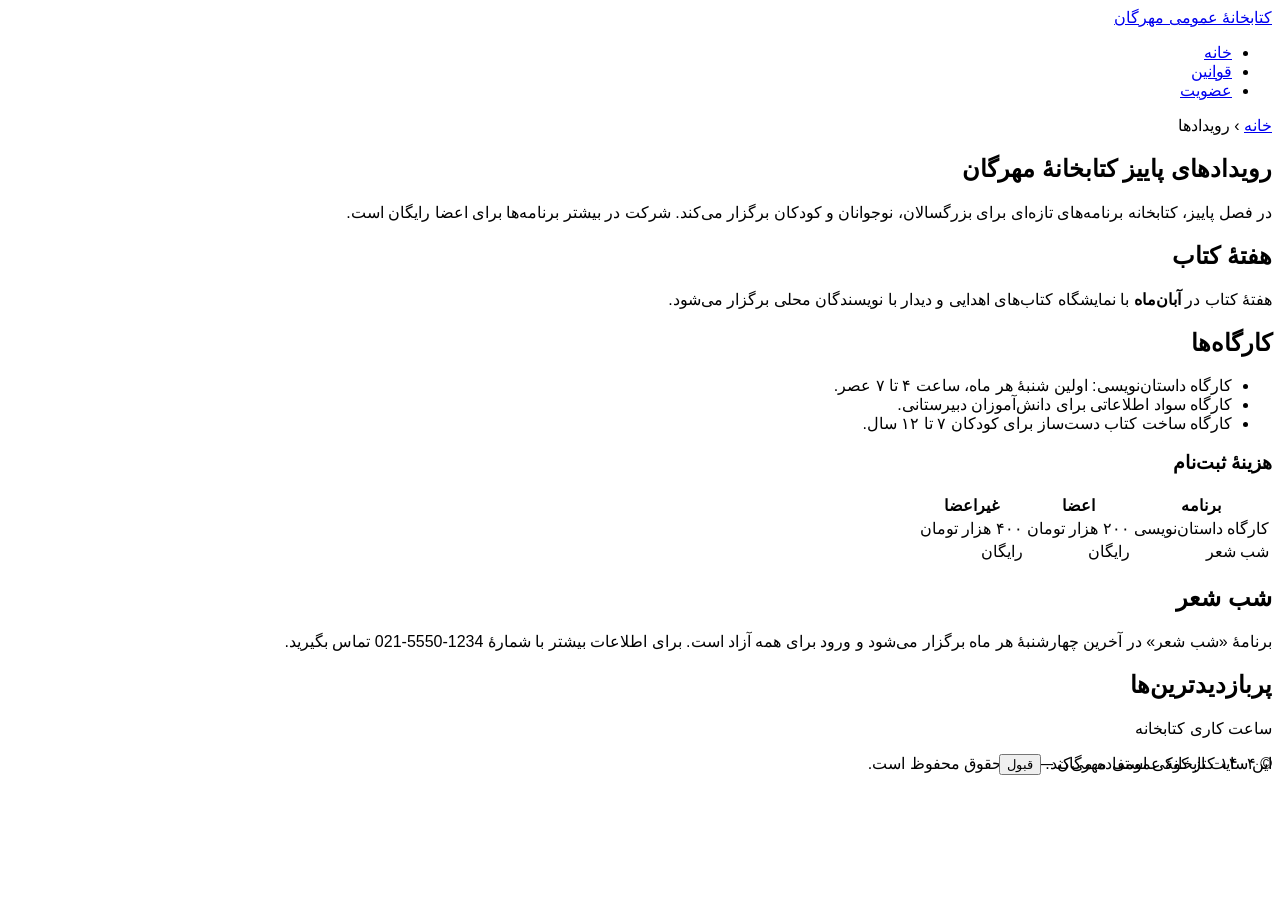
<file: data/fixtures/documents/mehregan-events.html>
<!DOCTYPE html>
<html lang="fa" dir="rtl">
<head>
  <meta charset="utf-8">
  <title>رویدادهای پاییز | کتابخانهٔ مهرگان</title>
  <style>body { font-family: Vazirmatn, sans-serif; } .cookie-banner { position: fixed; }</style>
  <script>window.analytics = { page: "events" };</script>
</head>
<body>
  <header class="site-header">
    <a href="/">کتابخانهٔ عمومی مهرگان</a>
    <nav><ul><li><a href="/">خانه</a></li><li><a href="/rules">قوانین</a></li><li><a href="/membership">عضویت</a></li></ul></nav>
  </header>
  <div class="breadcrumb"><a href="/">خانه</a> › رویدادها</div>
  <main>
    <article>
      <h1>رویدادهای پاییز کتابخانهٔ مهرگان</h1>
      <p>در فصل پاییز، کتابخانه برنامه‌های تازه‌ای برای بزرگسالان، نوجوانان و کودکان برگزار می&zwnj;کند. شرکت در بیشتر برنامه&zwnj;ها برای اعضا رایگان است.</p>
      <h2>هفتهٔ کتاب</h2>
      <p>هفتهٔ کتاب در <strong>آبان‌ماه</strong> با نمایشگاه کتاب‌های اهدایی و دیدار با نویسندگان محلی برگزار می‌شود.</p>
      <h2>کارگاه‌ها</h2>
      <ul>
        <li>کارگاه داستان‌نویسی: اولین شنبهٔ هر ماه، ساعت ۴ تا ۷ عصر.</li>
        <li>کارگاه سواد اطلاعاتی برای دانش‌آموزان دبیرستانی.</li>
        <li>کارگاه ساخت کتاب دست‌ساز برای کودکان ۷ تا ۱۲ سال.</li>
      </ul>
      <h3>هزینهٔ ثبت‌نام</h3>
      <table>
        <tr><th>برنامه</th><th>اعضا</th><th>غیراعضا</th></tr>
        <tr><td>کارگاه داستان‌نویسی</td><td>۲۰۰ هزار تومان</td><td>۴۰۰ هزار تومان</td></tr>
        <tr><td>شب شعر</td><td>رایگان</td><td>رایگان</td></tr>
      </table>
      <h2>شب شعر</h2>
      <p>برنامهٔ «شب شعر» در آخرین چهارشنبهٔ هر ماه برگزار می‌شود و ورود برای همه آزاد است. برای اطلاعات بیشتر با شمارهٔ &#x200E;021-5550-1234&#x200E; تماس بگیرید.</p>
    </article>
  </main>
  <aside class="sidebar"><h2>پربازدیدترین‌ها</h2><p>ساعت کاری کتابخانه</p></aside>
  <div class="cookie-banner" id="cookie-consent">این سایت از کوکی استفاده می‌کند. <button>قبول</button></div>
  <footer><p>© ۱۴۰۴ کتابخانهٔ عمومی مهرگان — همهٔ حقوق محفوظ است.</p></footer>
</body>
</html>
</file>
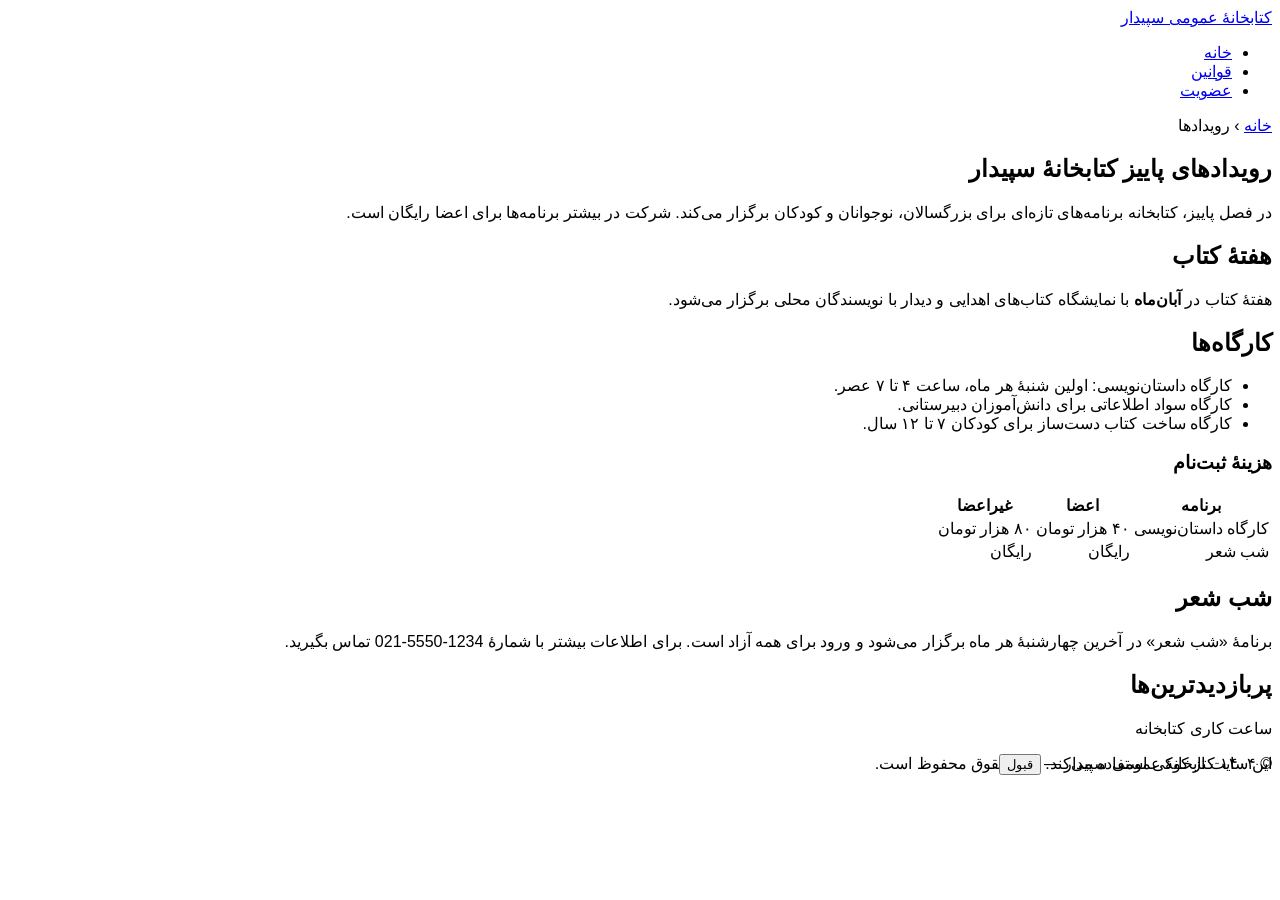
<file: data/fixtures/documents/sepidar-events.html>
<!DOCTYPE html>
<html lang="fa" dir="rtl">
<head>
  <meta charset="utf-8">
  <title>رویدادهای پاییز | کتابخانهٔ سپیدار</title>
  <style>body { font-family: Vazirmatn, sans-serif; } .cookie-banner { position: fixed; }</style>
  <script>window.analytics = { page: "events" };</script>
</head>
<body>
  <header class="site-header">
    <a href="/">کتابخانهٔ عمومی سپیدار</a>
    <nav><ul><li><a href="/">خانه</a></li><li><a href="/rules">قوانین</a></li><li><a href="/membership">عضویت</a></li></ul></nav>
  </header>
  <div class="breadcrumb"><a href="/">خانه</a> › رویدادها</div>
  <main>
    <article>
      <h1>رویدادهای پاییز کتابخانهٔ سپیدار</h1>
      <p>در فصل پاییز، کتابخانه برنامه‌های تازه‌ای برای بزرگسالان، نوجوانان و کودکان برگزار می&zwnj;کند. شرکت در بیشتر برنامه&zwnj;ها برای اعضا رایگان است.</p>
      <h2>هفتهٔ کتاب</h2>
      <p>هفتهٔ کتاب در <strong>آبان‌ماه</strong> با نمایشگاه کتاب‌های اهدایی و دیدار با نویسندگان محلی برگزار می‌شود.</p>
      <h2>کارگاه‌ها</h2>
      <ul>
        <li>کارگاه داستان‌نویسی: اولین شنبهٔ هر ماه، ساعت ۴ تا ۷ عصر.</li>
        <li>کارگاه سواد اطلاعاتی برای دانش‌آموزان دبیرستانی.</li>
        <li>کارگاه ساخت کتاب دست‌ساز برای کودکان ۷ تا ۱۲ سال.</li>
      </ul>
      <h3>هزینهٔ ثبت‌نام</h3>
      <table>
        <tr><th>برنامه</th><th>اعضا</th><th>غیراعضا</th></tr>
        <tr><td>کارگاه داستان‌نویسی</td><td>۴۰ هزار تومان</td><td>۸۰ هزار تومان</td></tr>
        <tr><td>شب شعر</td><td>رایگان</td><td>رایگان</td></tr>
      </table>
      <h2>شب شعر</h2>
      <p>برنامهٔ «شب شعر» در آخرین چهارشنبهٔ هر ماه برگزار می‌شود و ورود برای همه آزاد است. برای اطلاعات بیشتر با شمارهٔ &#x200E;021-5550-1234&#x200E; تماس بگیرید.</p>
    </article>
  </main>
  <aside class="sidebar"><h2>پربازدیدترین‌ها</h2><p>ساعت کاری کتابخانه</p></aside>
  <div class="cookie-banner" id="cookie-consent">این سایت از کوکی استفاده می‌کند. <button>قبول</button></div>
  <footer><p>© ۱۴۰۴ کتابخانهٔ عمومی سپیدار — همهٔ حقوق محفوظ است.</p></footer>
</body>
</html>
</file>
